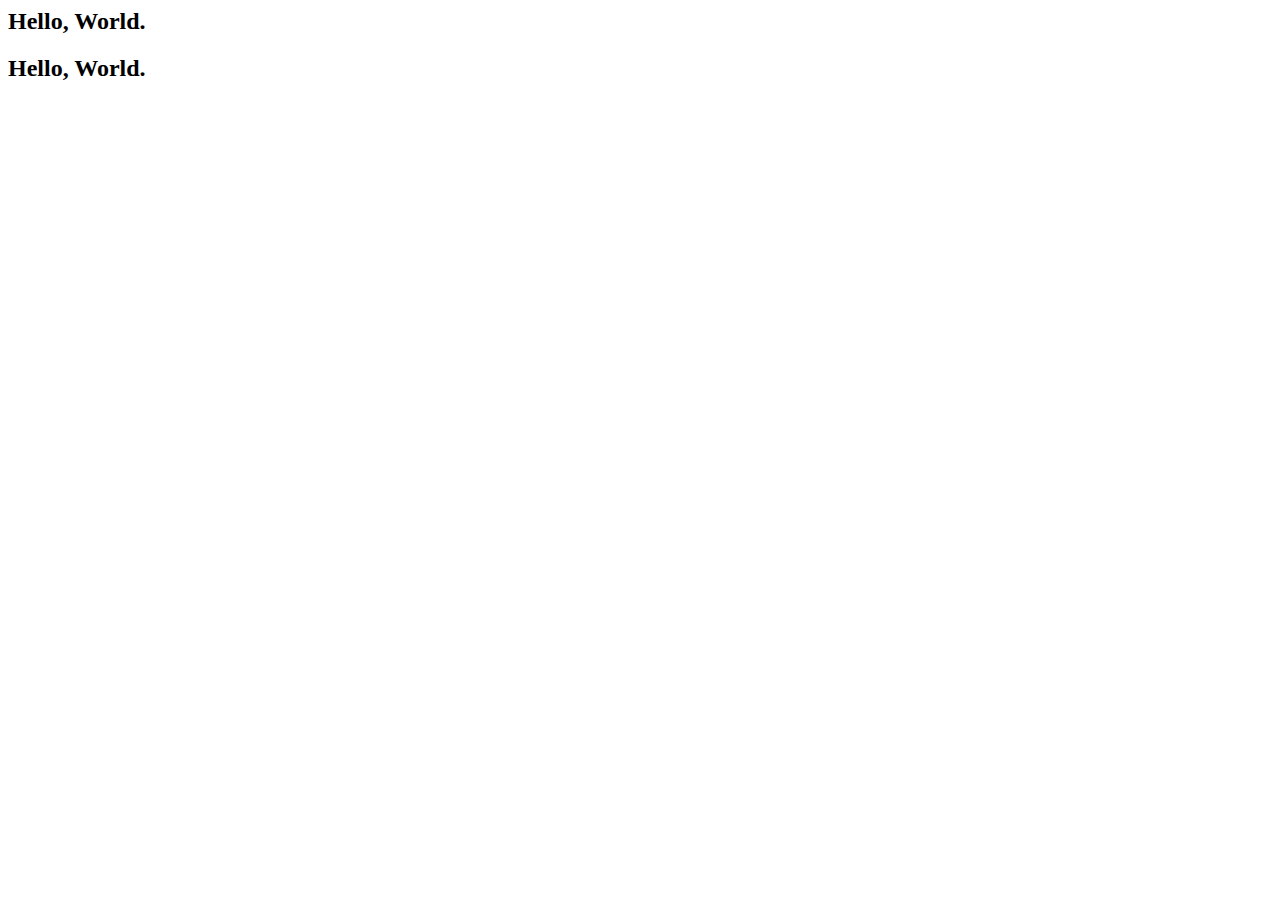
<file: src/main/resources/templates/index.html>
<html
  xmlns:layout="http://www.ultraq.net.nz/thymeleaf/layout"
  xmlns:sec="http://www.thymeleaf.org/extras/spring-security"
  xmlns:th="http://www.thymeleaf.org"
  layout:decorator="layouts/main">
<head>
  <title>Home</title>
</head>
<body>
<div layout:fragment="content">
  <section class="billboard">
    <div class="container">
      <h2 sec:authorize="!hasRole('ROLE_USER')">Hello, World.</h2>
      <h2 sec:authorize="hasRole('ROLE_USER')" th:text="'Hello, ' + ${#authentication.principal.name} + '.'">Hello,
        World.</h2>
    </div>
  </section>
</div>
</body>
</html>
</file>
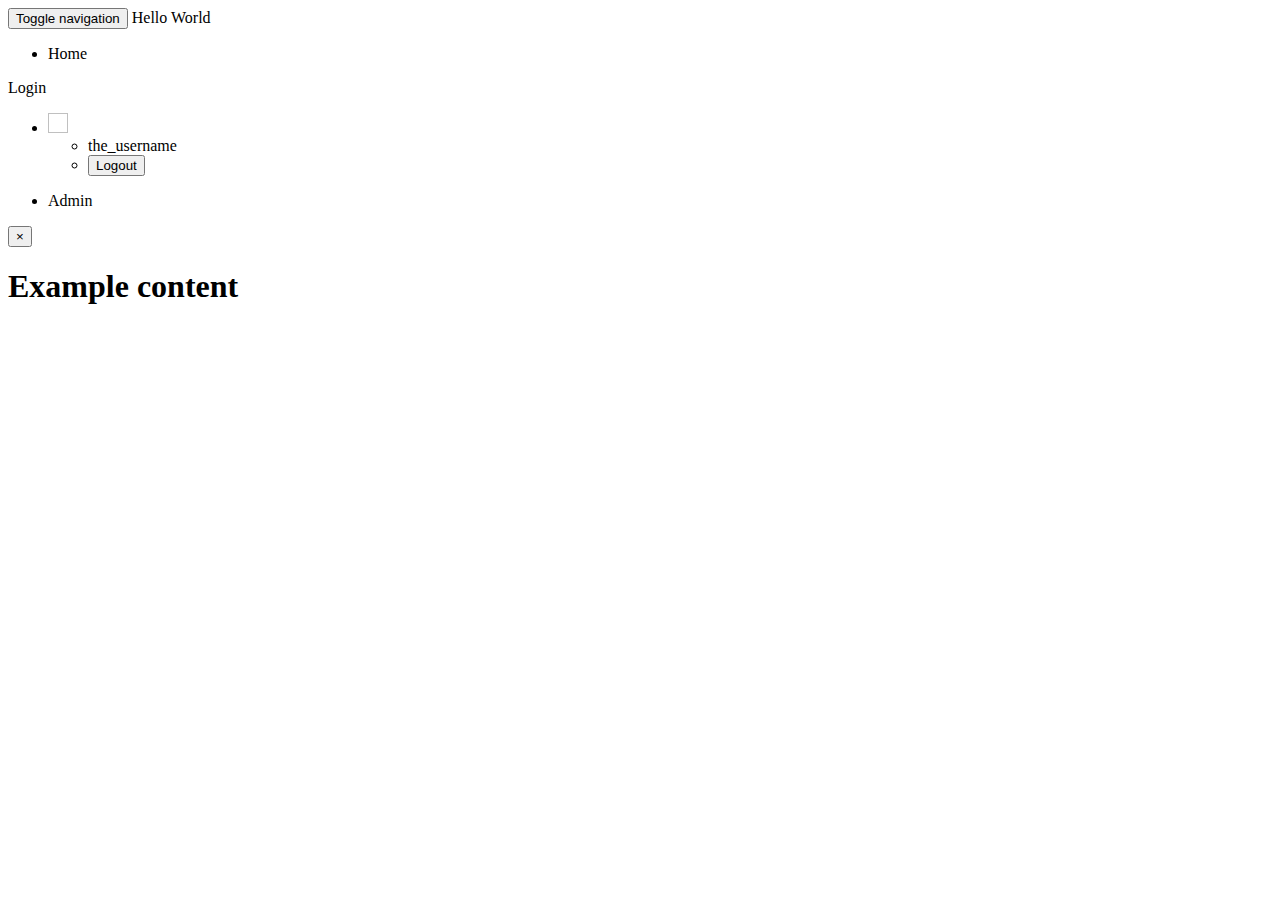
<file: src/main/resources/templates/layouts/main.html>
<!DOCTYPE html>
<html
  xmlns:layout="http://www.ultraq.net.nz/thymeleaf/layout"
  xmlns:sec="http://www.thymeleaf.org/extras/spring-security"
  xmlns:th="http://www.thymeleaf.org">
<head>
  <title layout:title-pattern="$DECORATOR_TITLE - $CONTENT_TITLE">Hello World</title>
  <meta charset="utf-8"/>
  <meta http-equiv="X-UA-Compatible" content="IE=edge"/>
  <meta name="viewport" content="width=device-width, initial-scale=1"/>
  <link rel="stylesheet" th:href="@{/webjars/bootstrap/css/bootstrap.min.css}"/>
  <link rel="stylesheet" th:href="@{/css/main.css}"/>
</head>
<body>
<nav class="navbar navbar-default">
  <div class="container-fluid">
    <div class="navbar-header">
      <button type="button" class="navbar-toggle collapsed" data-toggle="collapse"
              data-target="#navbar" aria-expanded="false">
        <span class="sr-only">Toggle navigation</span>
        <span class="icon-bar"></span>
        <span class="icon-bar"></span>
        <span class="icon-bar"></span>
      </button>
      <a class="navbar-brand" th:href="@{/}">Hello World</a>
    </div>
    <div id="navbar" class="navbar-collapse collapse">
      <ul class="nav navbar-nav">
        <li th:class="${navSection == 'home' ? 'active' : ''}"><a th:href="@{/}">Home</a></li>
      </ul>
      <a class="btn btn-default navbar-btn navbar-right" sec:authorize="!hasRole('ROLE_USER')" th:href="@{/login}"
         role="button">Login
      </a>
      <ul class="nav navbar-nav navbar-right" sec:authorize="hasRole('ROLE_USER')">
        <li class="dropdown">
          <a id="user-menu" href="#" class="dropdown-toggle" data-toggle="dropdown" role="button" aria-haspopup="true"
             aria-expanded="false">
            <img th:src="${#authentication.principal.avatarUrl}" height="20" width="20"/>
            <span class="caret"></span>
          </a>
          <ul class="dropdown-menu">
            <li class="dropdown-header" th:text="${#authentication.principal.username}">the_username</li>
            <li>
              <form th:action="@{/logout}" method="post" role="logout">
                <button type="submit" class="btn btn-link">Logout</button>
              </form>
            </li>
          </ul>
        </li>
      </ul>
      <ul class="nav navbar-nav navbar-right">
        <li sec:authorize="hasRole('ROLE_ADMIN')" th:class="${navSection == 'admin' ? 'active' : ''}"><a
          th:href="@{/admin}">Admin</a></li>
      </ul>
    </div>
  </div>
</nav>
<div class="container-fluid wrapper">
  <div class="container">
    <div id="successMessage" th:if="${successMessage != null}" class="alert alert-success">
      <button type="button" class="close" data-dismiss="alert" aria-label="Close"><span
        aria-hidden="true">&times;</span></button>
      <span th:text="${successMessage}"></span>
    </div>
  </div>
  <div layout:fragment="content">
    <h1>Example content</h1>
  </div>
</div>
<script type="text/javascript" th:src="@{/webjars/jquery/jquery.min.js}"></script>
<script type="text/javascript" th:src="@{/webjars/bootstrap/js/bootstrap.min.js}"></script>
</body>
</html>
</file>
